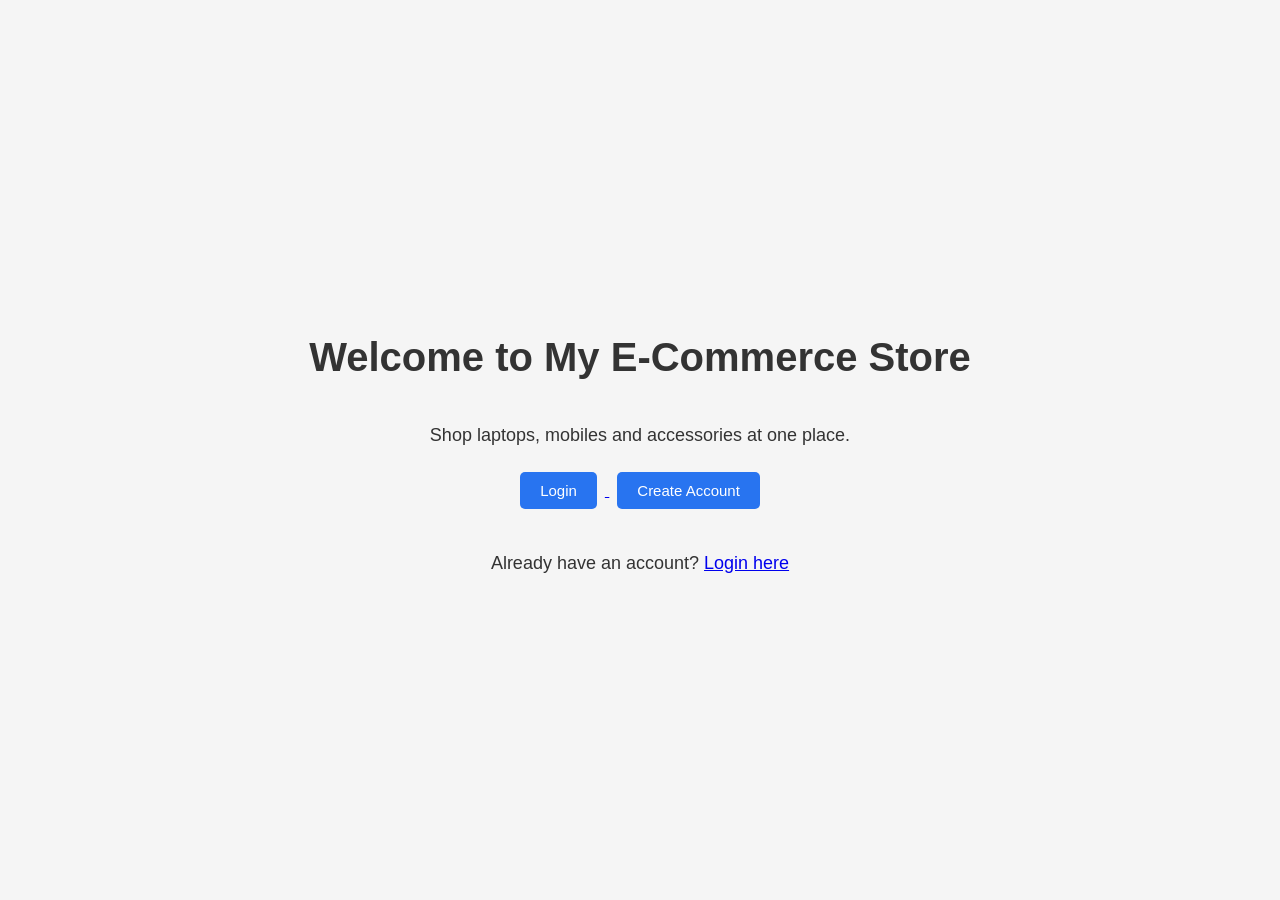
<file: frontend/index.html>
<!DOCTYPE html>
<html lang="en">

<head>

<meta charset="UTF-8">
<title>My E-Commerce Store</title>

<link rel="stylesheet" href="css/style.css">

</head>


<body>


<div class="home-container">

    <h1>
        Welcome to My E-Commerce Store
    </h1>


    <p>
        Shop laptops, mobiles and accessories at one place.
    </p>


    <div>

        <a href="login.html">
            <button>
                Login
            </button>
        </a>


        <a href="signup.html">
            <button>
                Create Account
            </button>
        </a>

    </div>


    <br>


    <p>
        Already have an account?
        <a href="login.html">
            Login here
        </a>
    </p>


</div>


</body>

</html>
</file>
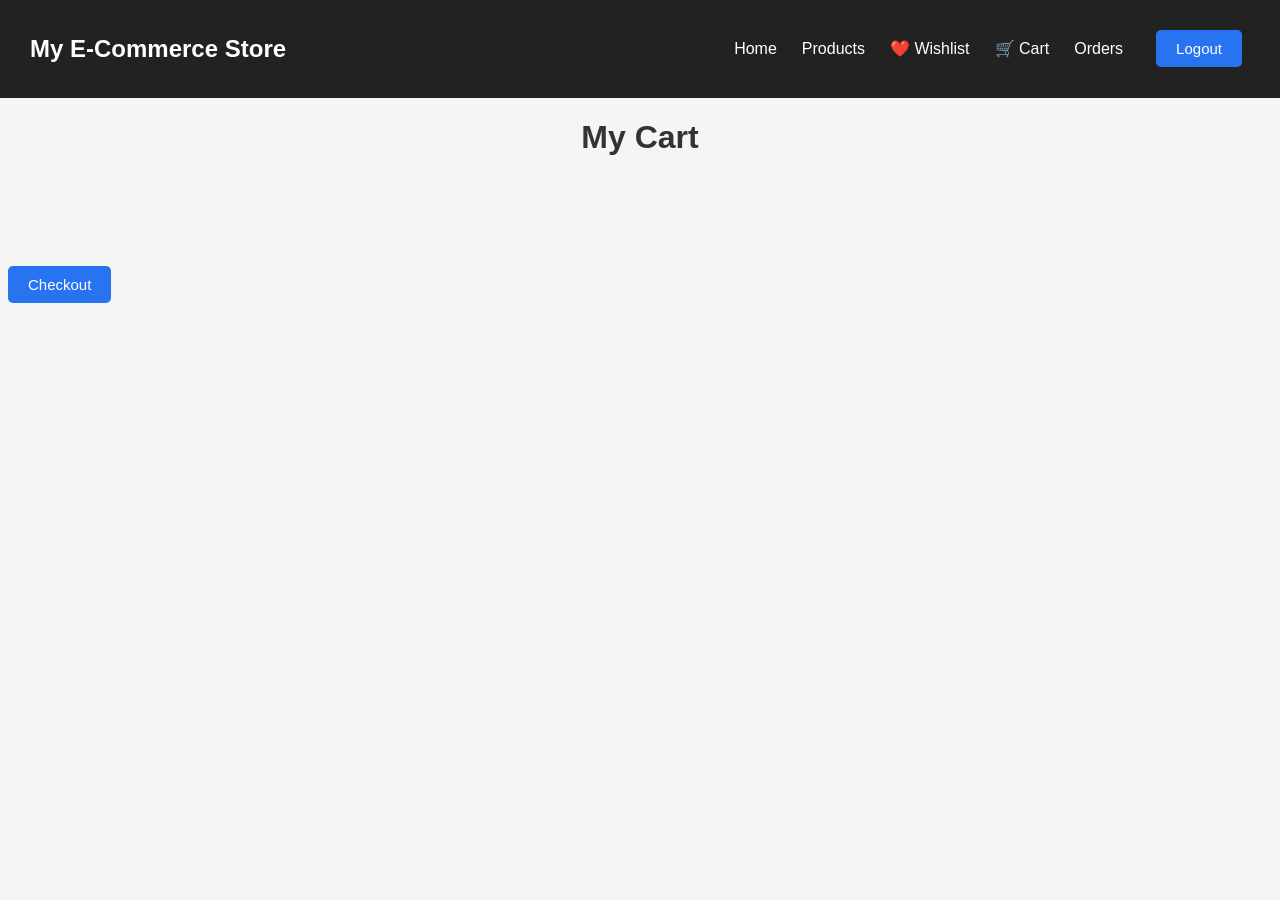
<file: frontend/cart.html>
<!DOCTYPE html>
<html>

<head>
    <title>My Cart</title>
    <link rel="stylesheet" href="css/style.css">
</head>


<body>

<div id="navbar"></div>

<h1>My Cart</h1>


<div id="cart-items"></div>


<h2 id="total"></h2>


<a href="checkout.html" id="checkout-link">
    <button>
        Checkout
    </button>
</a>


<script src="js/api.js"></script>
<script src="js/cart.js"></script>
<script src="js/logout.js"></script>
<script src="js/navbar.js"></script>


</body>

</html>
</file>
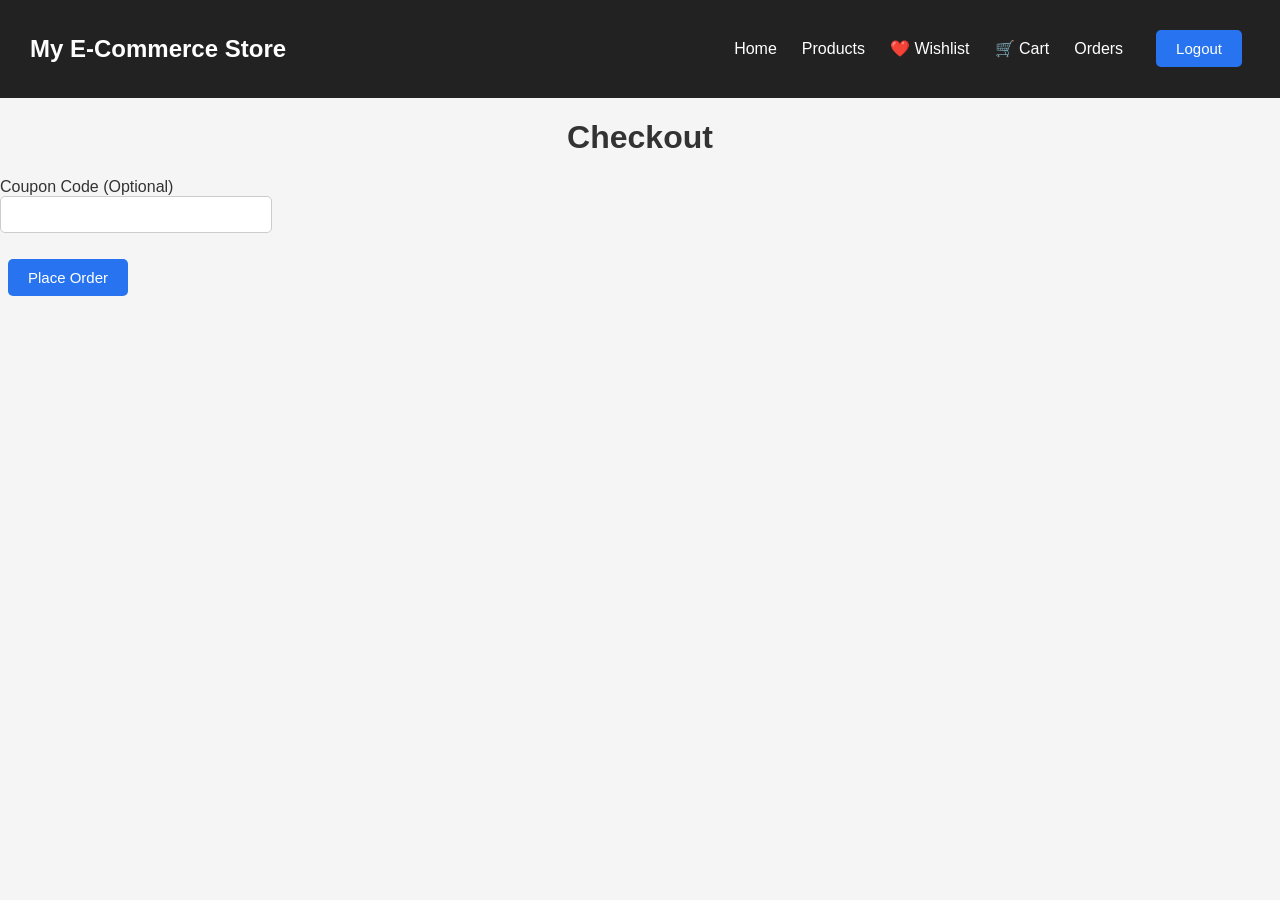
<file: frontend/checkout.html>
<!DOCTYPE html>
<html>

<head>
    <title>Checkout</title>
    <link rel="stylesheet" href="css/style.css">
</head>


<body>

<div id="navbar"></div>


<h1>Checkout</h1>


<label>
    Coupon Code (Optional)
</label>

<br>

<input 
    type="text" 
    id="coupon"
>

<br><br>


<button onclick="checkout()">
    Place Order
</button>



<script src="js/api.js"></script>
<script src="js/checkout.js"></script>
<script src="js/logout.js"></script>
<script src="js/navbar.js"></script>


</body>

</html>
</file>
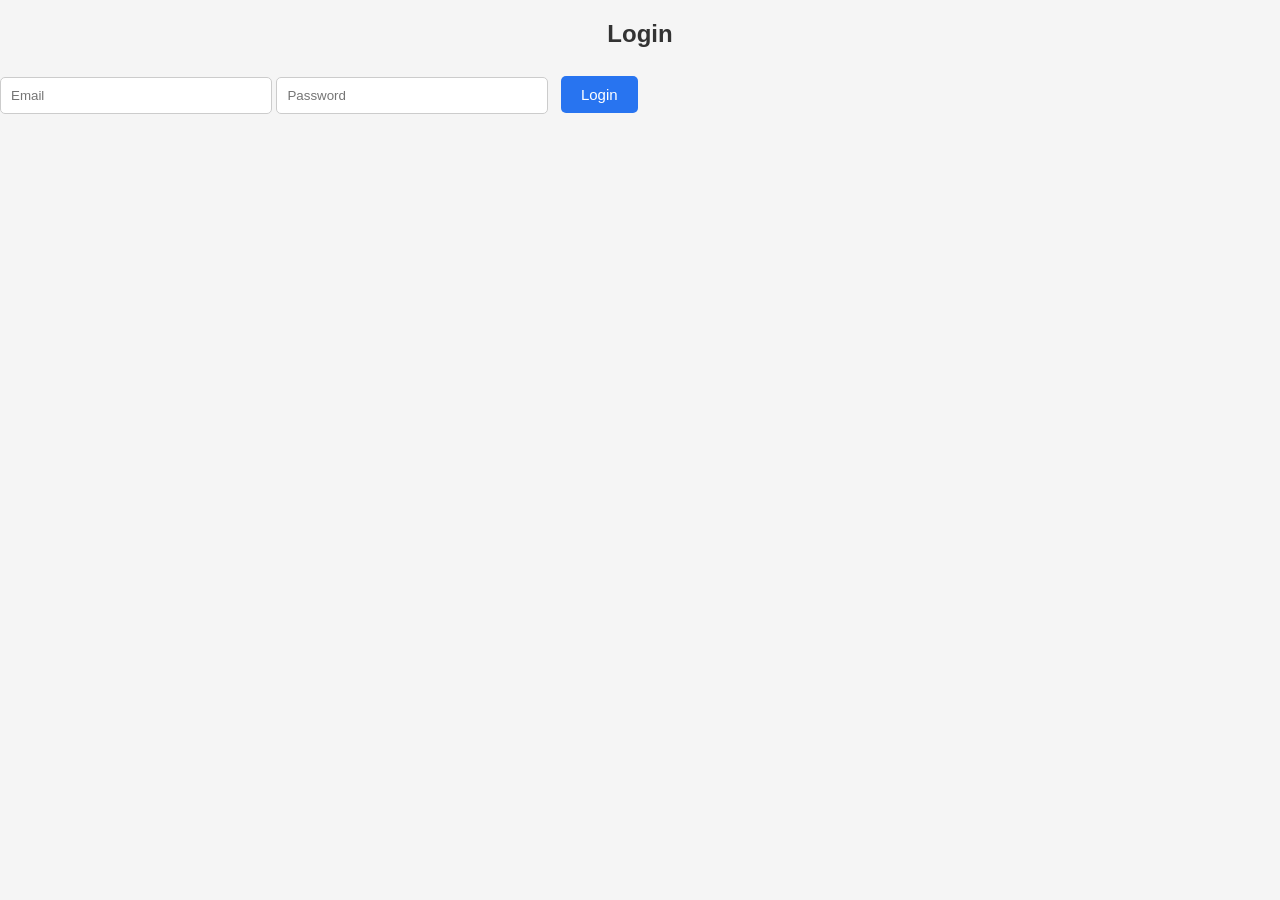
<file: frontend/login.html>
<!DOCTYPE html>
<html lang="en">
<head>
    <meta charset="UTF-8">
    <meta name="viewport" content="width=device-width, initial-scale=1.0">
    <title>Login</title>

    <link rel="stylesheet" href="css/style.css">
</head>
<body>

<h2>Login</h2>

<form id="loginForm">

    <input
        type="email"
        id="email"
        placeholder="Email"
        required
    >

    <input
        type="password"
        id="password"
        placeholder="Password"
        required
    >

    <button type="submit">
        Login
    </button>

</form>

<script src="js/api.js"></script>
<script src="js/login.js"></script>

</body>
</html>
</file>
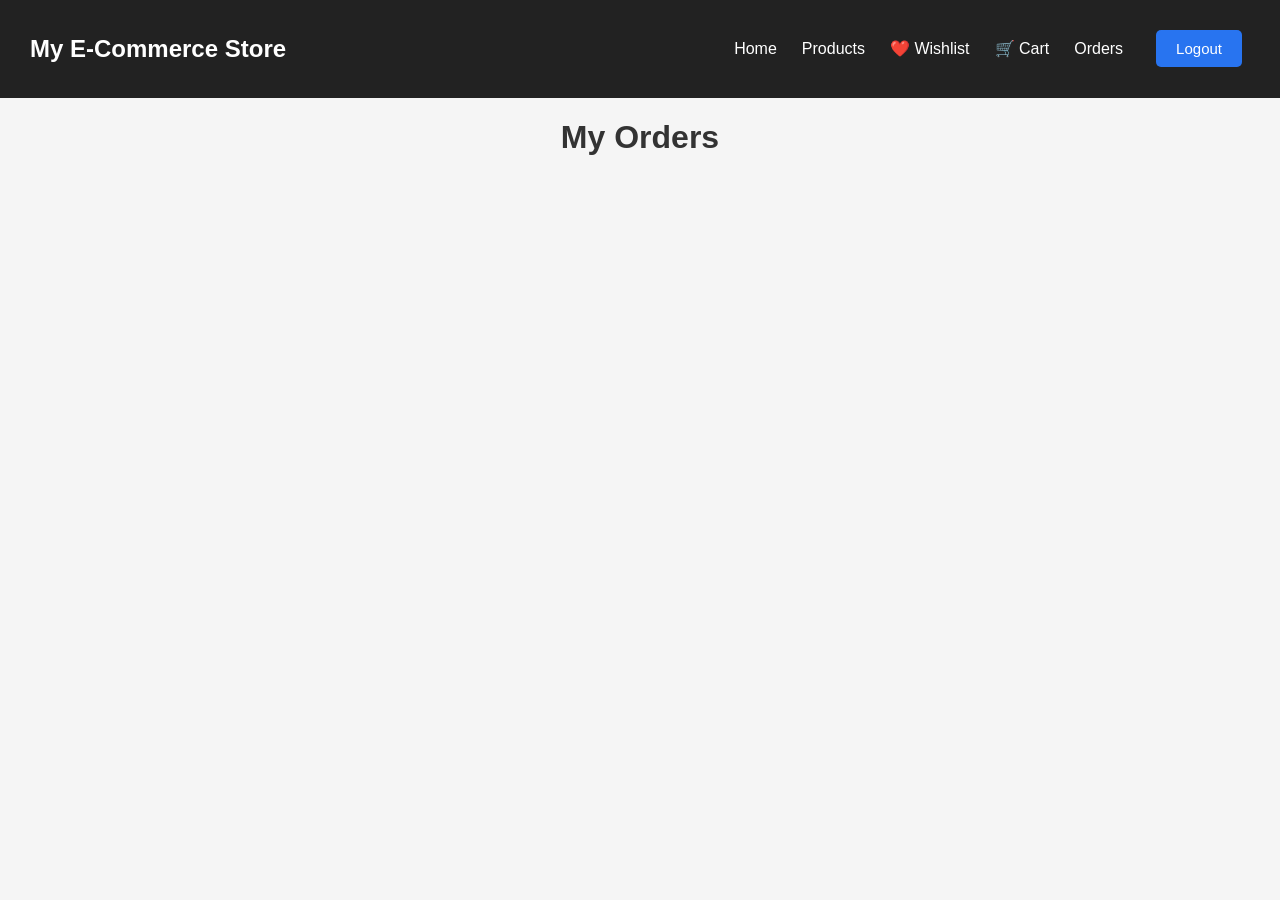
<file: frontend/orders.html>
<!DOCTYPE html>
<html>

<head>
    <title>My Orders</title>
    <link rel="stylesheet" href="css/style.css">
</head>


<body>

<div id="navbar"></div>


<h1>My Orders</h1>


<div id="orders"></div>



<script src="js/api.js"></script>
<script src="js/orders.js"></script>
<script src="js/logout.js"></script>
<script src="js/navbar.js"></script>


</body>

</html>
</file>
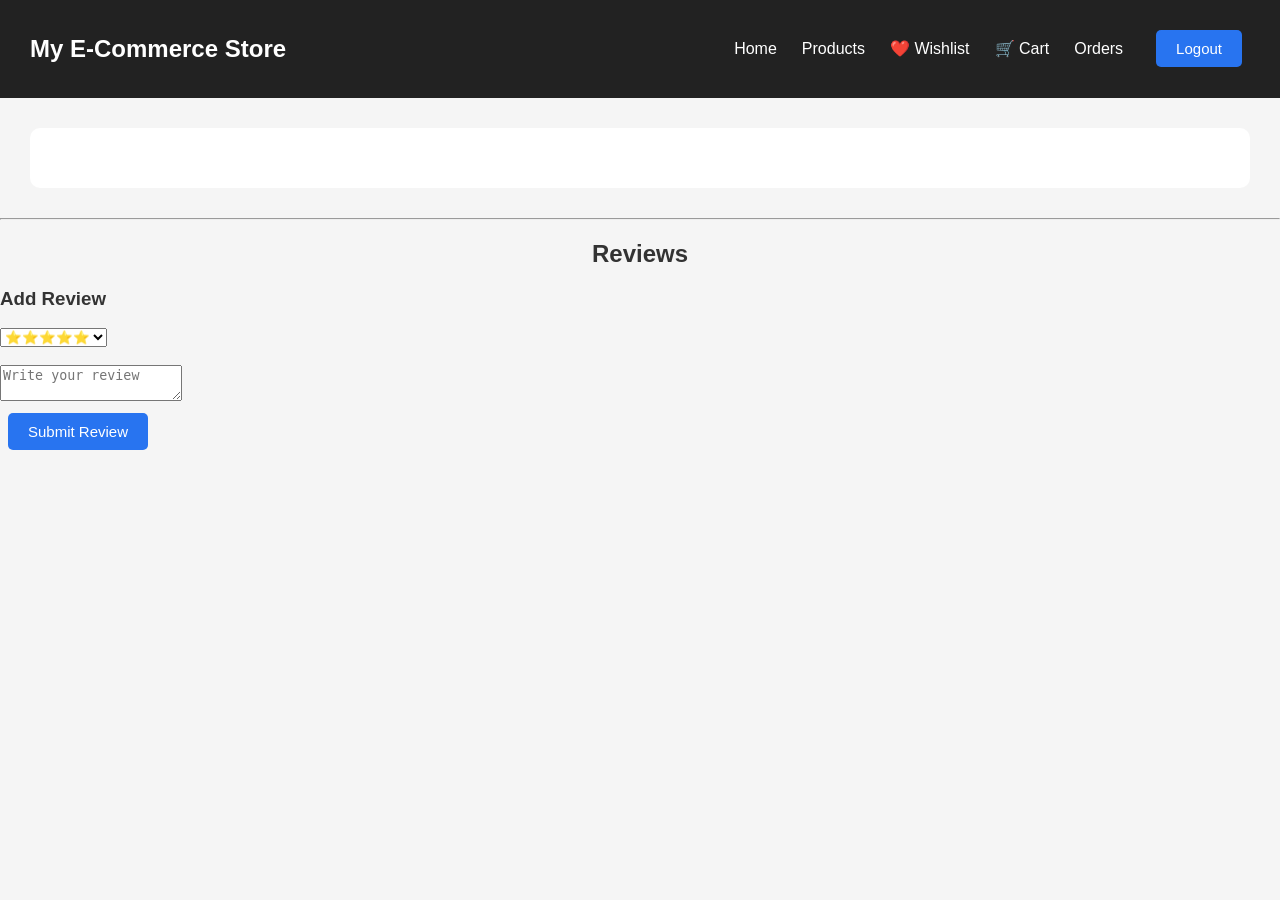
<file: frontend/product-details.html>
<!DOCTYPE html>
<html lang="en">

<head>

    <meta charset="UTF-8">
    <title>Product Details</title>

    <link rel="stylesheet" href="css/style.css">

</head>


<body>

<div id="navbar"></div>


<div id="product-details"></div>


<hr>

<h2>Reviews</h2>

<div id="reviews"></div>


<h3>Add Review</h3>

<select id="rating">
    <option value="5">⭐⭐⭐⭐⭐</option>
    <option value="4">⭐⭐⭐⭐</option>
    <option value="3">⭐⭐⭐</option>
    <option value="2">⭐⭐</option>
    <option value="1">⭐</option>
</select>


<br><br>

<textarea 
    id="comment"
    placeholder="Write your review">
</textarea>

<br>

<button onclick="submitReview()">
    Submit Review
</button>

<script src="js/api.js"></script>
<script src="js/cart.js"></script>
<script src="js/wishlist.js"></script>
<script src="js/review.js"></script>
<script src="js/product-details.js"></script>
<script src="js/logout.js"></script>
<script src="js/navbar.js"></script>


</body>

</html>
</file>
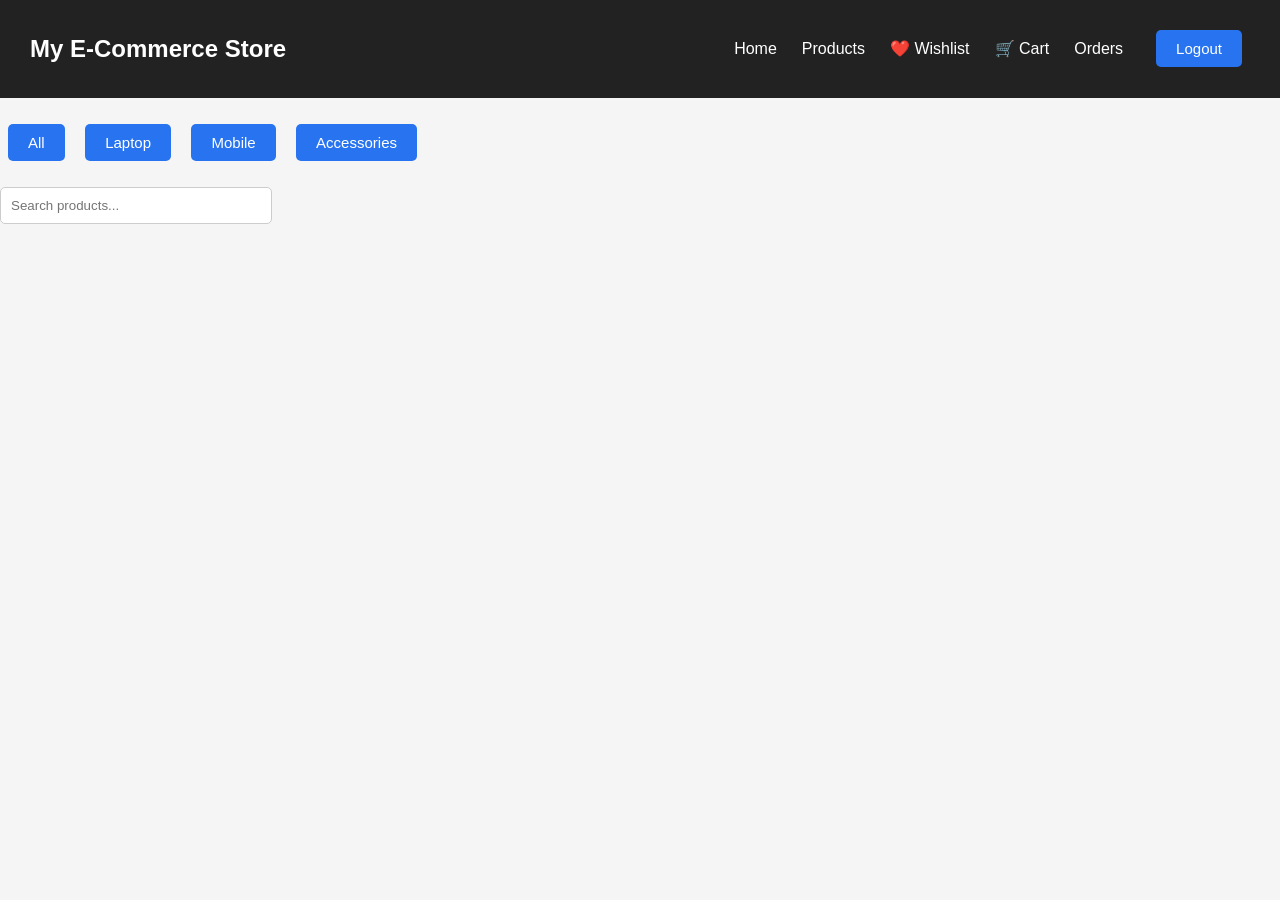
<file: frontend/products.html>
<!DOCTYPE html>
<html lang="en">

<head>
    <meta charset="UTF-8">
    <title>Products</title>

    <link rel="stylesheet" href="css/style.css">
</head>

<body>

<div id="navbar"></div>

<br>

<div>

    <button onclick="filterCategory(0)">
        All
    </button>

    <button onclick="filterCategory(1)">
        Laptop
    </button>

    <button onclick="filterCategory(2)">
        Mobile
    </button>

    <button onclick="filterCategory(3)">
        Accessories
    </button>

</div>

<br>

<input
    type="text"
    id="search"
    placeholder="Search products..."
    onkeyup="searchProducts()"
>

<br><br>

<div id="products"></div>
<script src="js/api.js"></script>
<script src="js/cart.js"></script>
<script src="js/products.js"></script>
<script src="js/logout.js"></script>
<script src="js/navbar.js"></script>

</body>

</html>
</file>
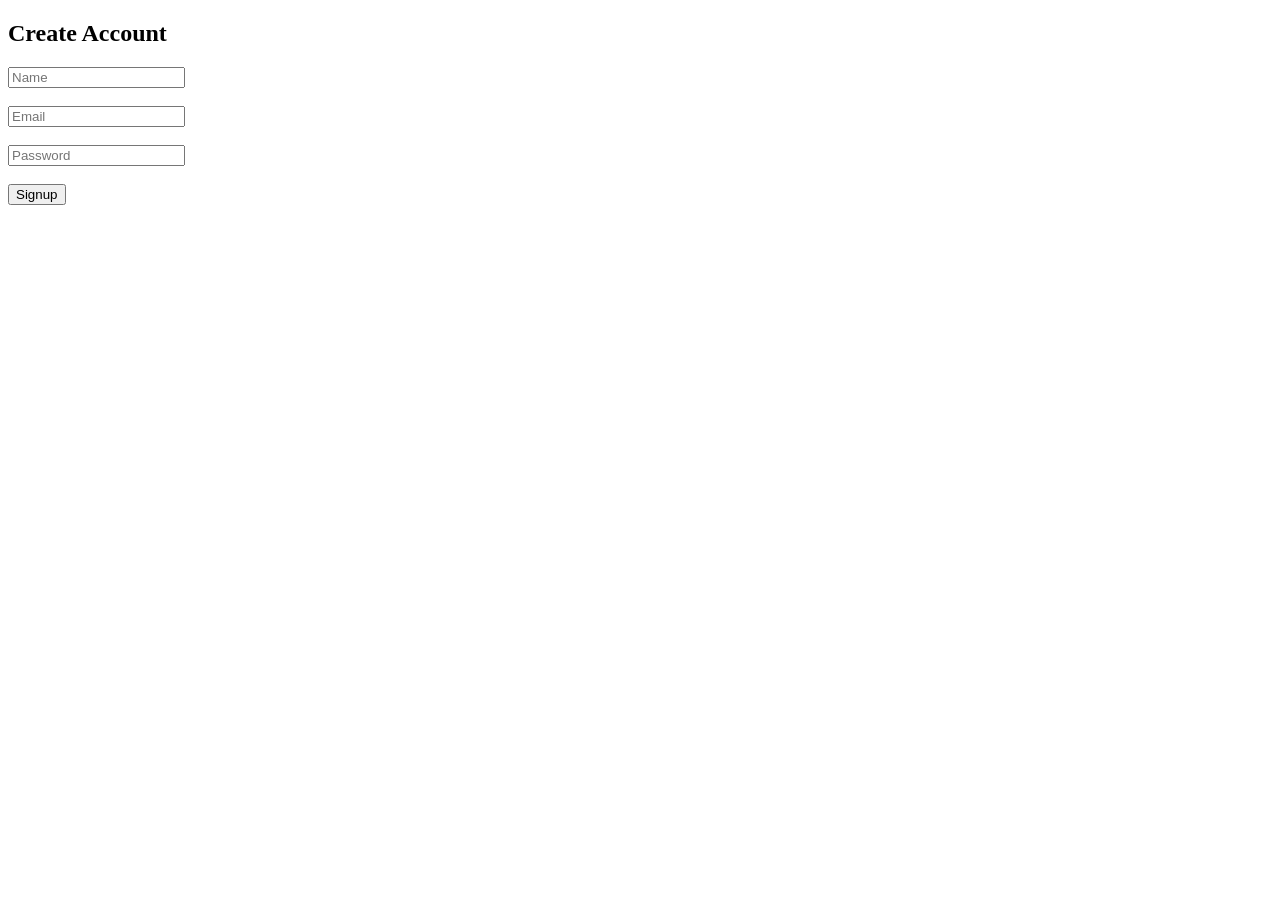
<file: frontend/signup.html>
<!DOCTYPE html>
<html>
<head>
    <title>Signup</title>
</head>

<body>

<h2>Create Account</h2>

<input id="name" placeholder="Name">
<br><br>

<input id="email" placeholder="Email">
<br><br>

<input id="password" type="password" placeholder="Password">
<br><br>

<button id="signupBtn">Signup</button>


<script src="js/signup.js"></script>

</body>
</html>
</file>
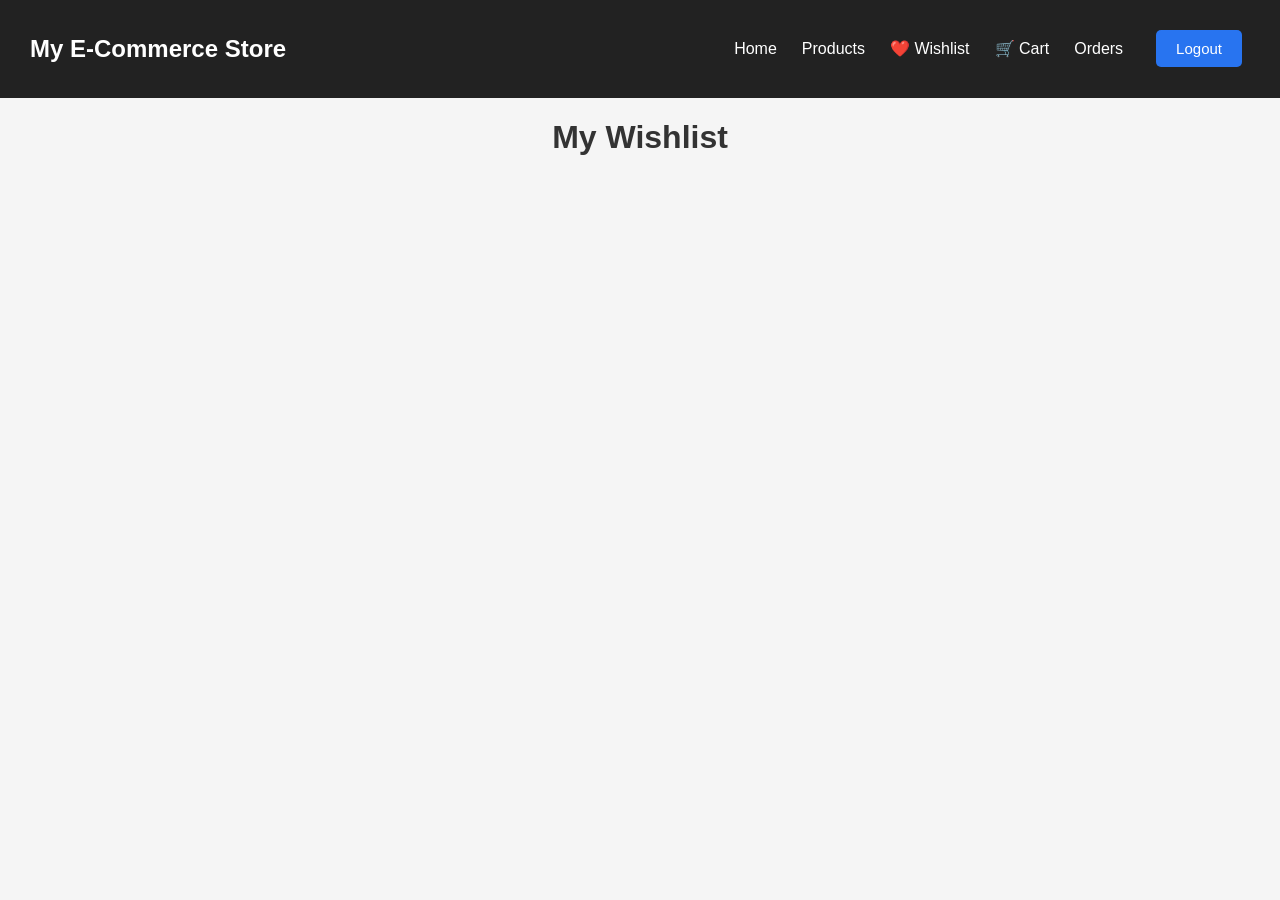
<file: frontend/wishlist.html>
<!DOCTYPE html>
<html>

<head>

<title>Wishlist</title>

<link rel="stylesheet" href="css/style.css">

</head>


<body>


<div id="navbar"></div>


<h1>
My Wishlist
</h1>


<div id="wishlist"></div>



<script src="js/api.js"></script>
<script src="js/wishlist.js"></script>
<script src="js/navbar.js"></script>
<script src="js/logout.js"></script>


</body>

</html>
</file>
<file: frontend/css/style.css>
/* ---------- GENERAL ---------- */

body {

    font-family: Arial, sans-serif;

    margin: 0;

    padding: 0;

    background-color: #f5f5f5;

    color: #333;

}


h1, h2 {

    text-align: center;

}


/* ---------- HOME PAGE ---------- */

.home-container {

    height: 100vh;

    display: flex;

    flex-direction: column;

    justify-content: center;

    align-items: center;

}


.home-container h1 {

    font-size: 40px;

}


.home-container p {

    font-size: 18px;

}


/* ---------- BUTTONS ---------- */

button {

    background-color: #2874f0;

    color: white;

    border: none;

    padding: 10px 20px;

    margin: 8px;

    border-radius: 5px;

    cursor: pointer;

    font-size: 15px;

}


button:hover {

    background-color: #1258c7;

}


/* ---------- NAVBAR ---------- */

nav {

    display: flex;

    align-items: center;

    gap: 25px;

    padding: 15px 30px;

    background-color: #222;

}


nav h2 {

    color: white;

    margin-right: auto;

}


nav a {

    color: white;

    text-decoration: none;

    font-size: 16px;

}


nav a:hover {

    color: #2874f0;

}



/* ---------- PRODUCTS ---------- */


#products {

    display: grid;

    grid-template-columns: repeat(auto-fit, minmax(250px, 1fr));

    gap: 20px;

    padding: 30px;

}


.product-card {

    background: white;

    padding: 20px;

    border-radius: 10px;

    box-shadow: 0 2px 8px rgba(0,0,0,0.15);

}


.product-card img {

    width: 100%;

    height: 200px;

    object-fit: contain;

}


.product-card h2 {

    text-align: left;

}


.product-card button {

    width: 100%;

}



/* ---------- CART / ORDERS / WISHLIST ---------- */


#cart-items,
#orders,
#wishlist {

    padding: 30px;

}


#cart-items div,
#orders div,
#wishlist div {

    background:white;

    padding:20px;

    margin-bottom:15px;

    border-radius:10px;

    box-shadow:0 2px 8px rgba(0,0,0,0.15);

}


/* ---------- INPUTS ---------- */


input {

    padding:10px;

    width:250px;

    border-radius:5px;

    border:1px solid #ccc;

}



/* ---------- PRODUCT DETAILS ---------- */


#product-details {

    background:white;

    margin:30px;

    padding:30px;

    border-radius:10px;

}


#product-details img {

    width:300px;

    height:250px;

    object-fit:contain;

}
</file>
